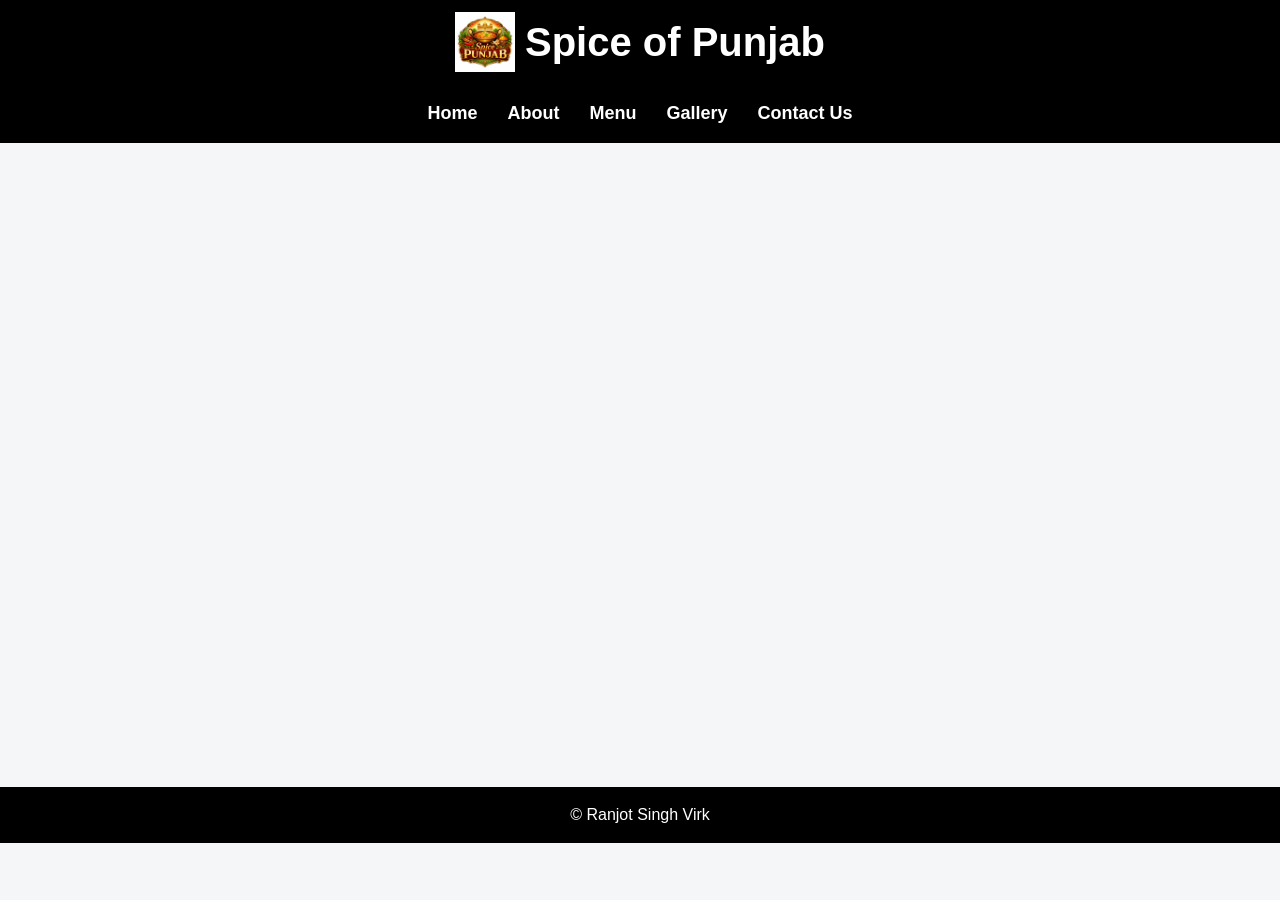
<file: index.html>
<!DOCTYPE html>
<html lang="en">

  <!-- Page title shown in browser tab -->
<title>Spice of Punjab</title>

    <meta charset="UTF-8">

 

      <!-- Linking external CSS file -->
    <link rel="stylesheet" href="style.css">


<body>

    <!-- Logo and main restaurant heading section -->
<header class="logo-header">
  <img src="images/Spice-of-Punjab-logo.png" alt="Spice of Punjab logo">
  <h1>Spice of Punjab</h1>
</header>

<!-- Background image applied directly to body (not best practice, but kept as is) -->
<body style="
background-image: url('https://t4.ftcdn.net/jpg/07/12/88/45/360_F_712884560_Yo8EBdcoAApSFKvIjt5ZMoaxhPFUMyOh.jpg');"></body>
       
<!-- Navigation bar section -->
    <header>
       <nav>
        <a href="index.html">Home</a>
        <a href="about.html">About</a>
        <a href="menu.html">Menu</a>
        <a href="gallery.html">Gallery</a>
        <a href="contact.html">Contact Us</a>
        </nav>
    </header>
            
<br>
<br>
<br>
<br>
<br>
<br>
<br>
<br>
<br>
<br>
<br>
<br>
<br>
<br>
<br>
<br>
<br>
<br>
<br>
<br>
<br>
<br>
<br>
<br>

<footer>
        <p>© Ranjot Singh Virk</p>
</footer>

</body>

</html>
</file>
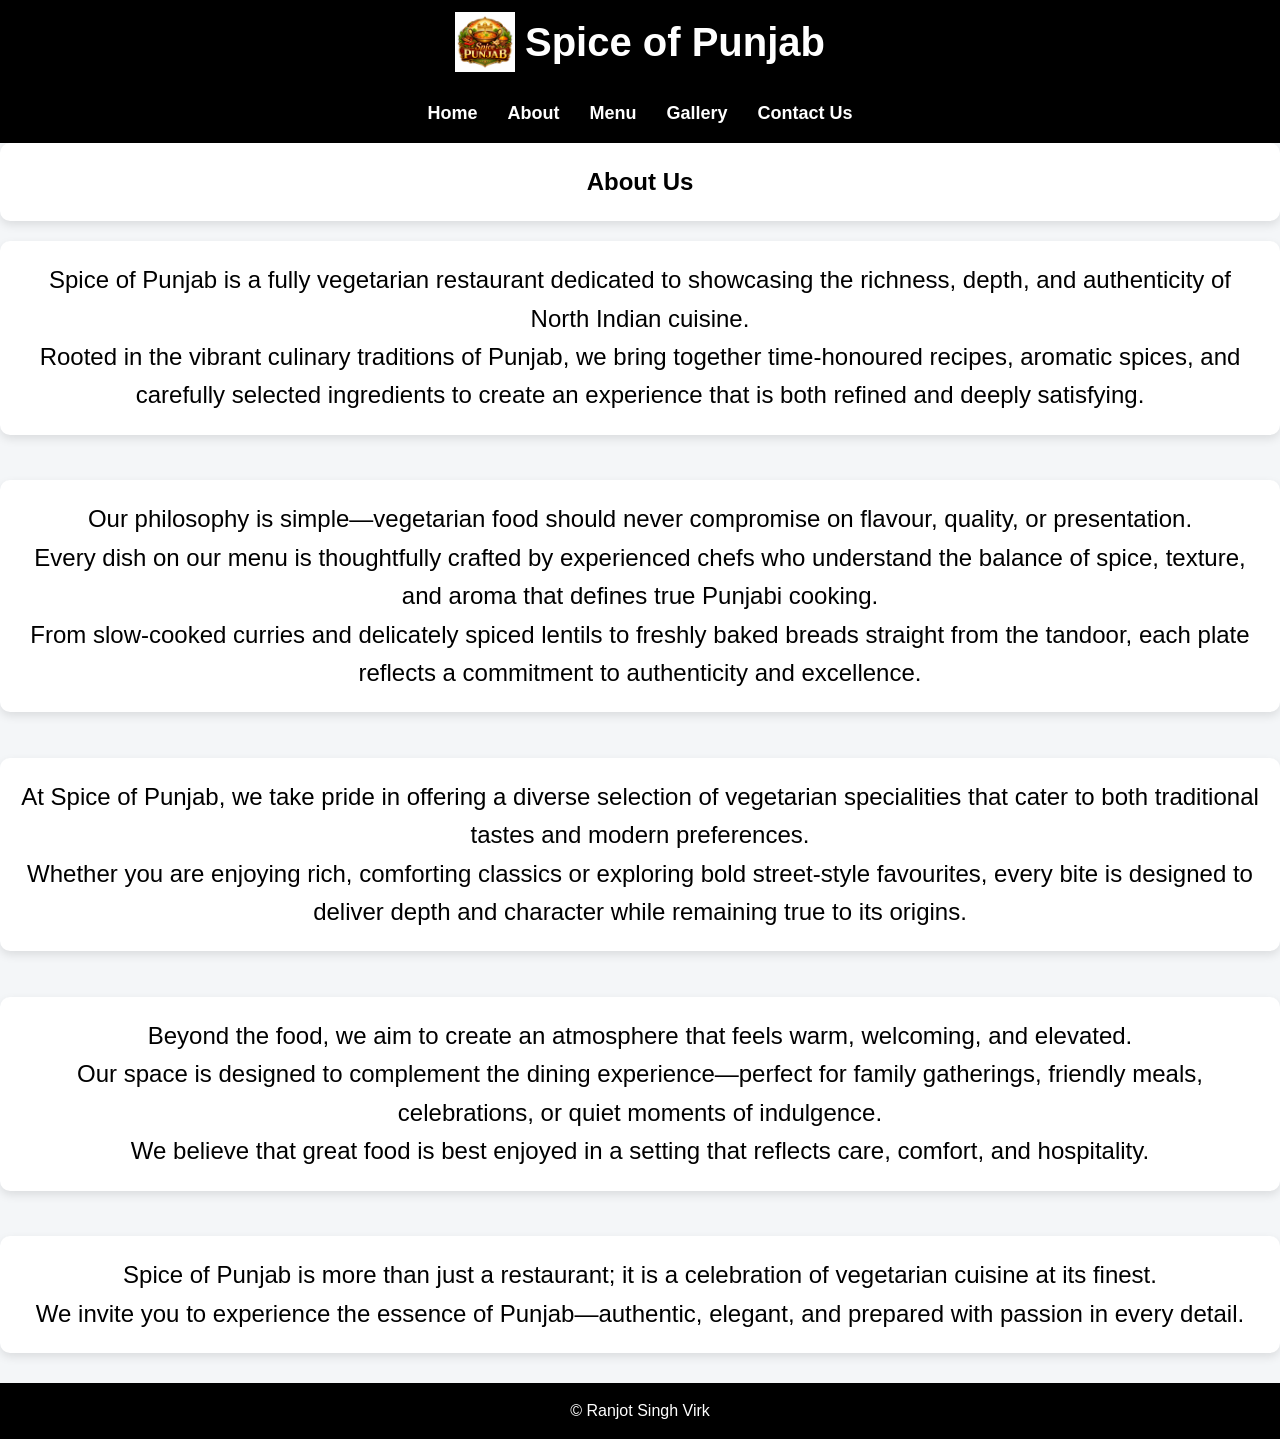
<file: about.html>
<!DOCTYPE html>
<html lang="en">
<title>Spice of Punjab</title>

    <meta charset="UTF-8">
    <link rel="stylesheet" href="style.css">


<body>
<header class="logo-header">
  <img src="images/Spice-of-Punjab-logo.png" alt="Spice of Punjab logo">
  <h1>Spice of Punjab</h1>
</header>
    <header>
       <nav>
        <a href="index.html">Home</a>
        <a href="about.html">About</a>
        <a href="menu.html">Menu</a>
        <a href="gallery.html">Gallery</a>
        <a href="contact.html">Contact Us</a>
        </nav>
    </header>
<section>
    <h3> About Us </h3>
</section>

<section>
  <h5>Spice of Punjab is a fully vegetarian restaurant dedicated to showcasing the richness, depth, and authenticity of North Indian cuisine.</h5>
  <h5> Rooted in the vibrant culinary traditions of Punjab, we bring together time-honoured recipes, aromatic spices, and carefully selected ingredients to create an experience that is both refined and deeply satisfying.</h5>
</section>

  <br>

<section>
<h5>Our philosophy is simple—vegetarian food should never compromise on flavour, quality, or presentation.</h5>
<h5>Every dish on our menu is thoughtfully crafted by experienced chefs who understand the balance of spice, texture, and aroma that defines true Punjabi cooking.</h5>
<h5> From slow-cooked curries and delicately spiced lentils to freshly baked breads straight from the tandoor, each plate reflects a commitment to authenticity and excellence.</h5>
</section>   

<br>

<section>
<h5>At Spice of Punjab, we take pride in offering a diverse selection of vegetarian specialities that cater to both traditional tastes and modern preferences.</h5>
<h5>Whether you are enjoying rich, comforting classics or exploring bold street-style favourites, every bite is designed to deliver depth and character while remaining true to its origins.</h5>
</section>

<br>

<section>
<h5>Beyond the food, we aim to create an atmosphere that feels warm, welcoming, and elevated.</h5>
<h5>Our space is designed to complement the dining experience—perfect for family gatherings, friendly meals, celebrations, or quiet moments of indulgence.</h5>
<h5>We believe that great food is best enjoyed in a setting that reflects care, comfort, and hospitality.</h5>
</section>

<br>

<section>
<h5>Spice of Punjab is more than just a restaurant; it is a celebration of vegetarian cuisine at its finest.</h5>
<h5>We invite you to experience the essence of Punjab—authentic, elegant, and prepared with passion in every detail.</h5>
</section>


<footer>
        <p>© Ranjot Singh Virk</p>
</footer>

</body>
   
</html>
</file>
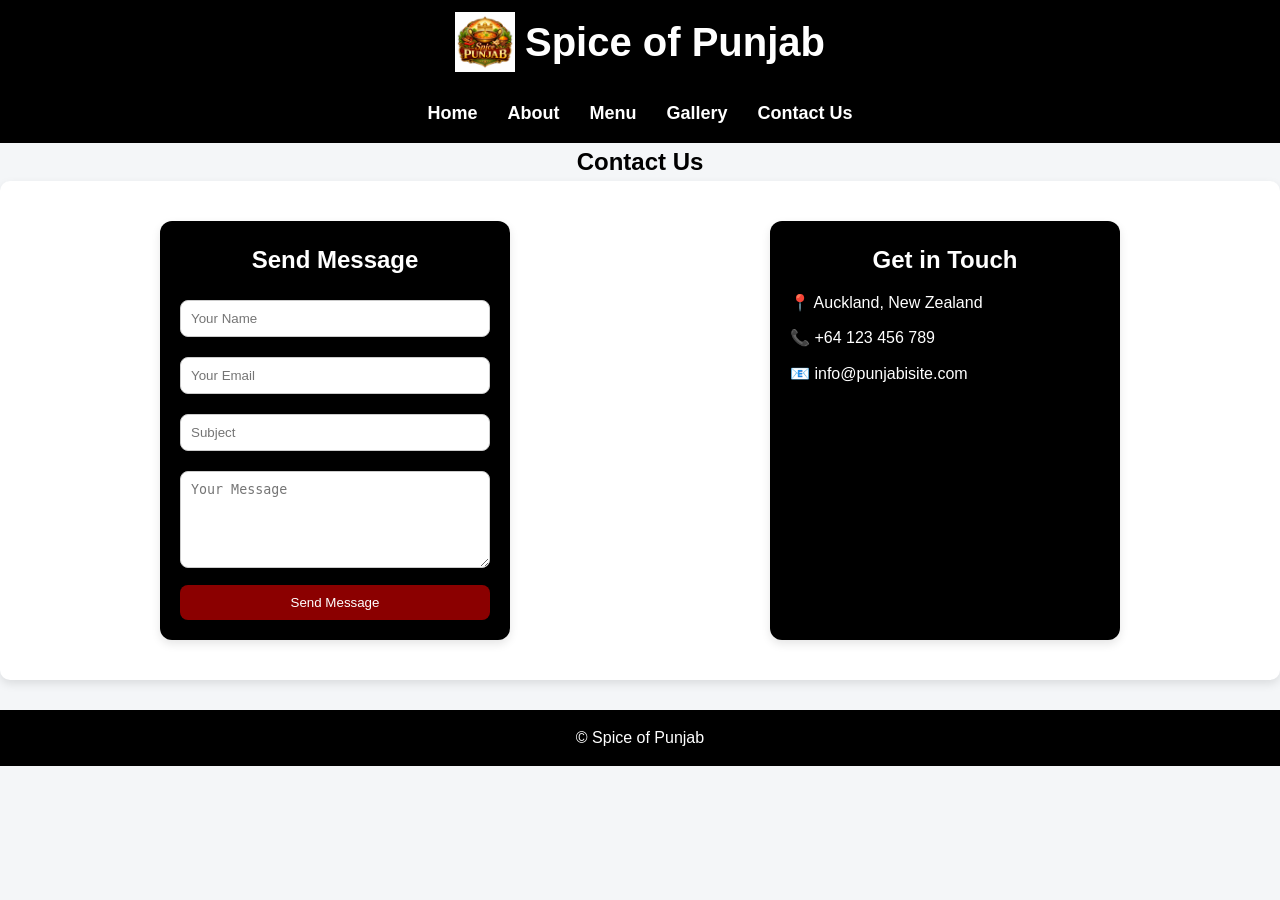
<file: contact.html>
<!DOCTYPE html>
<html lang="en">
<head>
  <meta charset="UTF-8">
  <title>Contact Us - Spice Of Punjab</title>
  <link rel="stylesheet" href="style.css">
</head>



<header class="logo-header">
  <img src="images/Spice-of-Punjab-logo.png" alt="Spice of Punjab logo">
  <h1>Spice of Punjab</h1>
</header>
    <header>
       <nav>
        <a href="index.html">Home</a>
        <a href="about.html">About</a>
        <a href="menu.html">Menu</a>
        <a href="gallery.html">Gallery</a>
        <a href="contact.html">Contact Us</a>
        </nav>
    </header>
        

    

   
   



  <h2>Contact Us</h2>

  <section class="contact-container">

    
    <div class="contact-form">
      <h2>Send Message</h2>

      <form>
        <input type="text" placeholder="Your Name" required>

        <input type="email" placeholder="Your Email" required>

        <input type="text" placeholder="Subject">

        <textarea placeholder="Your Message" rows="5" required></textarea>

        <button type="submit">Send Message</button>
      </form>
    </div>

    
    <div class="contact-info">
      <h2>Get in Touch</h2>

      <p>📍 Auckland, New Zealand</p>
      <p>📞 +64 123 456 789</p>
      <p>📧 info@punjabisite.com</p>

      
      <iframe 
        src="https://www.google.com/maps/embed?pb=!1m18..."
        width="100%" 
        height="200" 
        style="border:0;"
        loading="lazy">
      </iframe>

    </div>

  </section>

  <footer>
        <p>© Spice of Punjab</p>
    </footer>

</body>
</html>
</file>
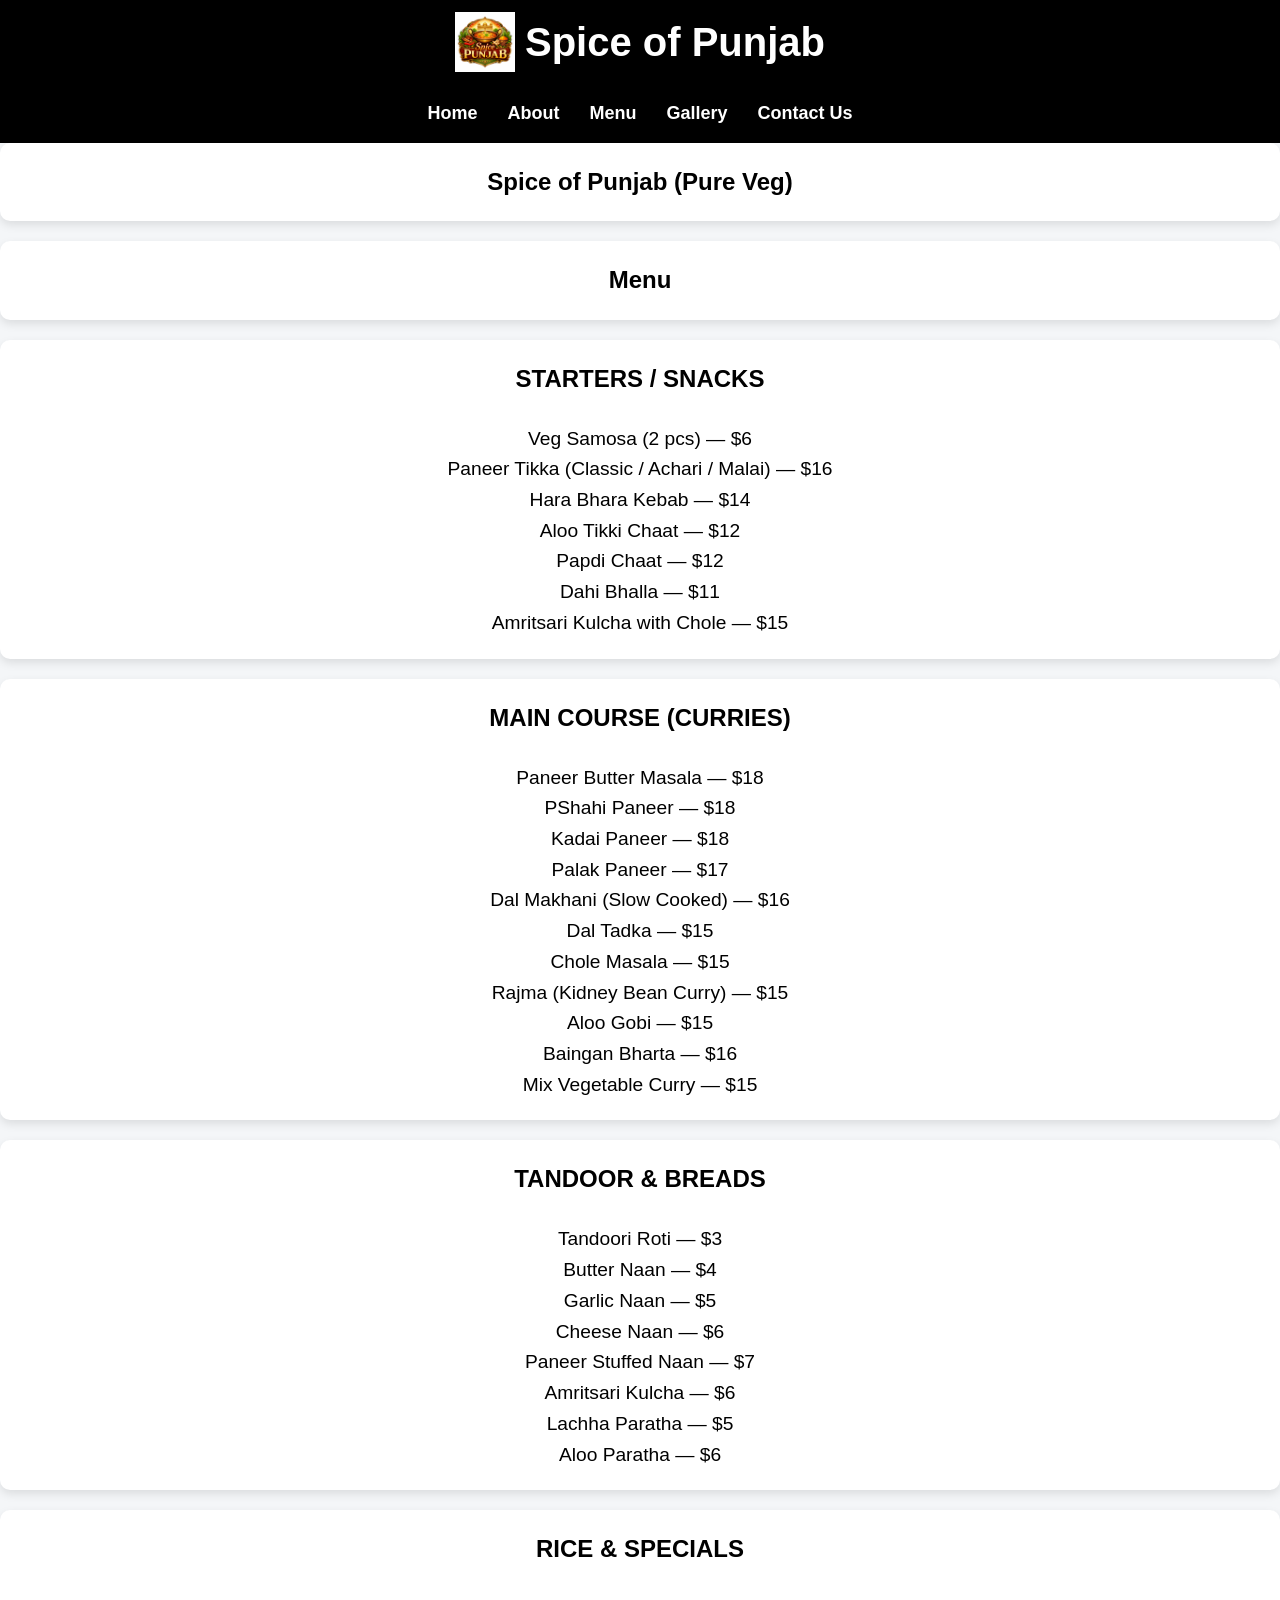
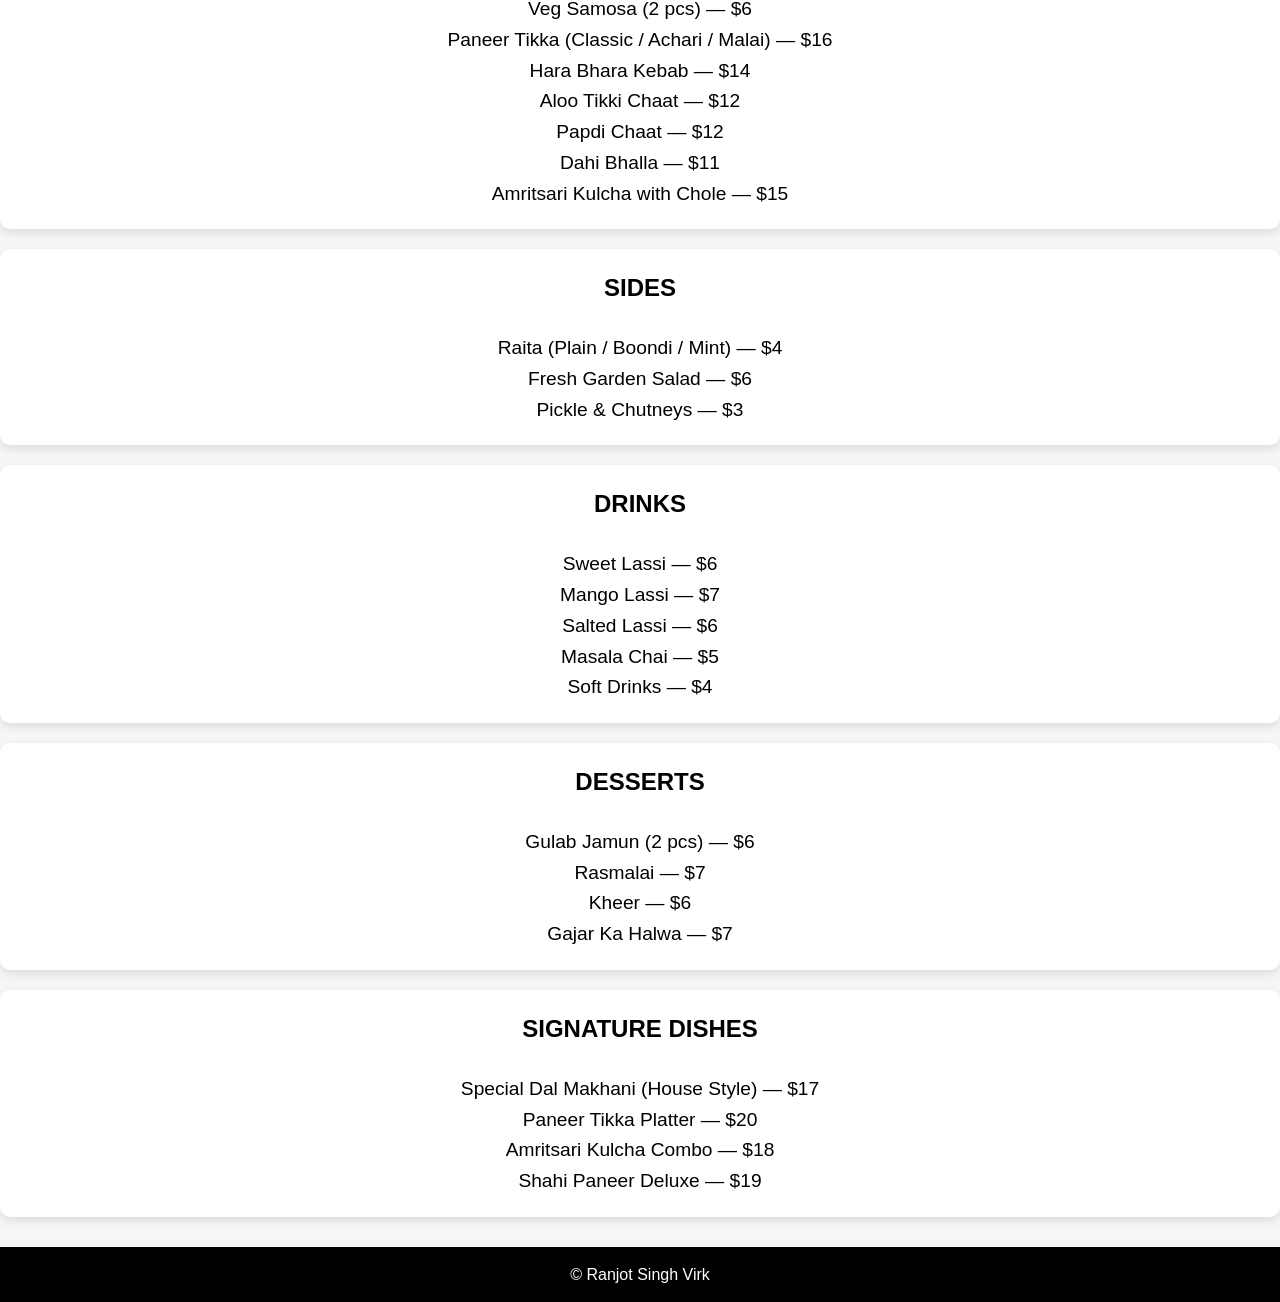
<file: menu.html>
<!DOCTYPE html>
<html lang="en">
<title>Spice of Punjab</title>

    <meta charset="UTF-8">

    <link rel="stylesheet" href="style.css">


<body>
<header class="logo-header">
  <img src="images/Spice-of-Punjab-logo.png" alt="Spice of Punjab logo">
  <h1>Spice of Punjab</h1>
</header>
    <header>
       <nav>
        <a href="index.html">Home</a>
        <a href="about.html">About</a>
        <a href="menu.html">Menu</a>
        <a href="gallery.html">Gallery</a>
        <a href="contact.html">Contact Us</a>
        </nav>
    </header>
        
      


        <section>
            <h3>Spice of Punjab (Pure Veg)</h3>

        </section>
        <section>
            <h3>Menu</h3>

        </section>

        <section>
            <h3>STARTERS / SNACKS</h3>
            <br>
                <h4>Veg Samosa (2 pcs) — $6</h4>
                <h4>Paneer Tikka (Classic / Achari / Malai) — $16</h4>
                <h4>Hara Bhara Kebab — $14</h4>
                <h4>Aloo Tikki Chaat — $12</h4>
                <h4>Papdi Chaat — $12</h4>
                <h4>Dahi Bhalla — $11</h4>
                <h4>Amritsari Kulcha with Chole — $15</h4>
        </section>

         <section>
            <h3>MAIN COURSE (CURRIES)</h3>
            <br>
                <h4>Paneer Butter Masala — $18</h4>
                <h4>PShahi Paneer — $18</h4>
                <h4>Kadai Paneer — $18</h4>
                <h4>Palak Paneer — $17</h4>
                <h4>Dal Makhani (Slow Cooked) — $16</h4>
                <h4>Dal Tadka — $15</h4>
                <h4>Chole Masala — $15</h4>
                <h4>Rajma (Kidney Bean Curry) — $15</h4>
                <h4>Aloo Gobi — $15</h4>
                <h4>Baingan Bharta — $16</h4>
                <h4>Mix Vegetable Curry — $15</h4>
        </section>

        <section>
            <h3>TANDOOR & BREADS</h3>
            <br>
                <h4>Tandoori Roti — $3</h4>
                <h4>Butter Naan — $4</h4>
                <h4>Garlic Naan — $5</h4>
                <h4>Cheese Naan — $6</h4>
                <h4>Paneer Stuffed Naan — $7</h4>
                <h4>Amritsari Kulcha — $6</h4>
                <h4>Lachha Paratha — $5</h4>
                <h4>Aloo Paratha — $6</h4>
        </section>

        <section>
            <h3>RICE & SPECIALS</h3>
            <br>
                <h4>Veg Samosa (2 pcs) — $6</h4>
                <h4>Paneer Tikka (Classic / Achari / Malai) — $16</h4>
                <h4>Hara Bhara Kebab — $14</h4>
                <h4>Aloo Tikki Chaat — $12</h4>
                <h4>Papdi Chaat — $12</h4>
                <h4>Dahi Bhalla — $11</h4>
                <h4>Amritsari Kulcha with Chole — $15</h4>
        </section>

        <section>
            <h3>SIDES</h3>
            <br>
                <h4>Raita (Plain / Boondi / Mint) — $4</h4>
                <h4>Fresh Garden Salad — $6</h4>
                <h4>Pickle & Chutneys — $3</h4>
        </section>

        <section>
            <h3>DRINKS</h3>
            <br>
                <h4>Sweet Lassi — $6</h4>
                <h4>Mango Lassi — $7</h4>
                <h4>Salted Lassi — $6</h4>
                <h4>Masala Chai — $5</h4>
                <h4>Soft Drinks — $4</h4>
        </section>


         <section>
            <h3>DESSERTS</h3>
            <br>
                <h4>Gulab Jamun (2 pcs) — $6</h4>
                <h4>Rasmalai — $7</h4>
                <h4>Kheer — $6</h4>
                <h4>Gajar Ka Halwa — $7</h4>
        </section>


        <section>
            <h3>SIGNATURE DISHES</h3>
            <br>
                <h4>Special Dal Makhani (House Style) — $17</h4>
                <h4>Paneer Tikka Platter — $20</h4>
                <h4>Amritsari Kulcha Combo — $18</h4>
                <h4>Shahi Paneer Deluxe — $19</h4>
        </section>

 <footer>
        <p>© Ranjot Singh Virk</p>
    </footer>


</body>
   
  
</html>
</file>
<file: style.css>
/* Reset default browser styles for consistency */
* {
    margin: 0;
    padding: 0;
    box-sizing: border-box;
}

/* General page styling */
body {
    font-family: Arial, Helvetica, sans-serif; /* Sets default font */
    line-height: 1.6;
    background-color: #f4f6f8;
    color: #333;
}
/* Heading styles */
h1{
    text-align: center;
    color: #ffffff;
}

title {
    color:#ffffff
}
/* Header Section*/
header {
    background-color: #000000;
    padding: 15px 0;
}
/* Logo container styling */
.logo-header img {
  width: 60px;
  height: auto;
  background-color: rgb(0, 0, 0);
}
/* Logo image size */
.logo-header {
  display: flex;              
  align-items: center;        
  justify-content: center;    
  gap: 10px;
  background-color:rgb(0, 0, 0);
  padding: 10px 20px;    
  }
/* Logo heading text */
.logo-header h1 {
  font-size: 40px;
}
/* Navigation Bar*/
nav {
    display: flex;
    justify-content: center;
    gap: 30px;
}
/* Navigation links */
nav a {
    color: white;
    text-decoration: none;
    font-size: 18px;
    font-weight: bold;
    transition: 0.3s;
}
/* Hover effect for links */
nav a:hover {
    color: #ffffff;
}

/* Main Content Area */
main {
    max-width: 900px;
    margin: 30px auto;
    padding: 20px;
}

/* Main heading inside main */
main h1 {
    text-align: center;
    margin-bottom: 20px;
    color: #ffffff;
}
/* Background image styling */
body{
    background-repeat: no-repeat;
    background-size: cover;
    background-position: center;
    height: 100vh;
}
/* Section Boxes */
section {
    background: white;
    margin-bottom: 20px;
    padding: 20px;
    border-radius: 10px;
    box-shadow: 0 4px 10px rgba(0,0,0,0.1);
}

/* Section headings */
section h2 {
    margin-bottom: 10px;
    color: #ffffff;
}
/* General heading styles */
h2 { 
    text-align: center;

    color: #000000;

}

h3 {
    color: #000000;
    text-align: center;
    font-size: x-large;
}

h4 {
    color: #000000;
    text-align: center;
    font-weight: normal;
    font-size: larger;
}

h5 {
    color: #000000;
    text-align: center;
    font-weight: normal;
    font-size: x-large;
}

/* Paragraph text */
p {
    color: #ffffff;
}

/* Footer */
footer {
    text-align: center;
    padding: 15px;
    background-color: #000000;
    color: white;
    margin-top: 30px;
}


/* This is styling my gallery class on the page gallery.html */
.gallery {
    display: grid;
    grid-template-columns: repeat(3, 1fr);
    gap: 50px;
    width: 100%;
    margin: 150px auto;
}
/* Gallery images */
.gallery img {
    width: 100%;
    height: 250px;
    object-fit: cover;   
    border-radius: 15px;
    display: block;
    transition: transform 0.3s ease;     
}
/* Hover zoom effect on images */
.gallery img:hover {
    transform: scale(1.05);
}

.section :hover {
    transform: scale(1.05); 
}

/* Contact Section */
.contact-container {
  display: flex;
  justify-content: space-around;
  flex-wrap: wrap;
  padding: 40px;
  gap: 20px;
}
/* Contact form and info boxes */
.contact-form,
.contact-info {
  background:black;
  padding: 20px;
  width: 350px;
  border-radius: 12px;
  box-shadow: 0 4px 10px rgba(0,0,0,0.1);
}
/* Form inputs */
.contact-form input,
.contact-form textarea {
  width: 100%;
  margin: 10px 0;
  padding: 10px;
  border-radius: 8px;
  border: 1px solid #ccc;
}
/* Submit button */
.contact-form button {
  width: 100%;
  padding: 10px;
  background: #8b0000;
  color: white;
  border: none;
  border-radius: 8px;
  cursor: pointer;
}
/* Button hover effect */
.contact-form button:hover {
  background: #a00000;
}
/* Contact info text alignment */
.contact-info p {
  text-align: left;
  margin: 10px 0;
}
/* @Media */
@media (max-width: 600px) {
    nav {
        flex-direction: column;
        gap: 10px;
    }

    main {
        padding: 10px;
    }
}
</file>
